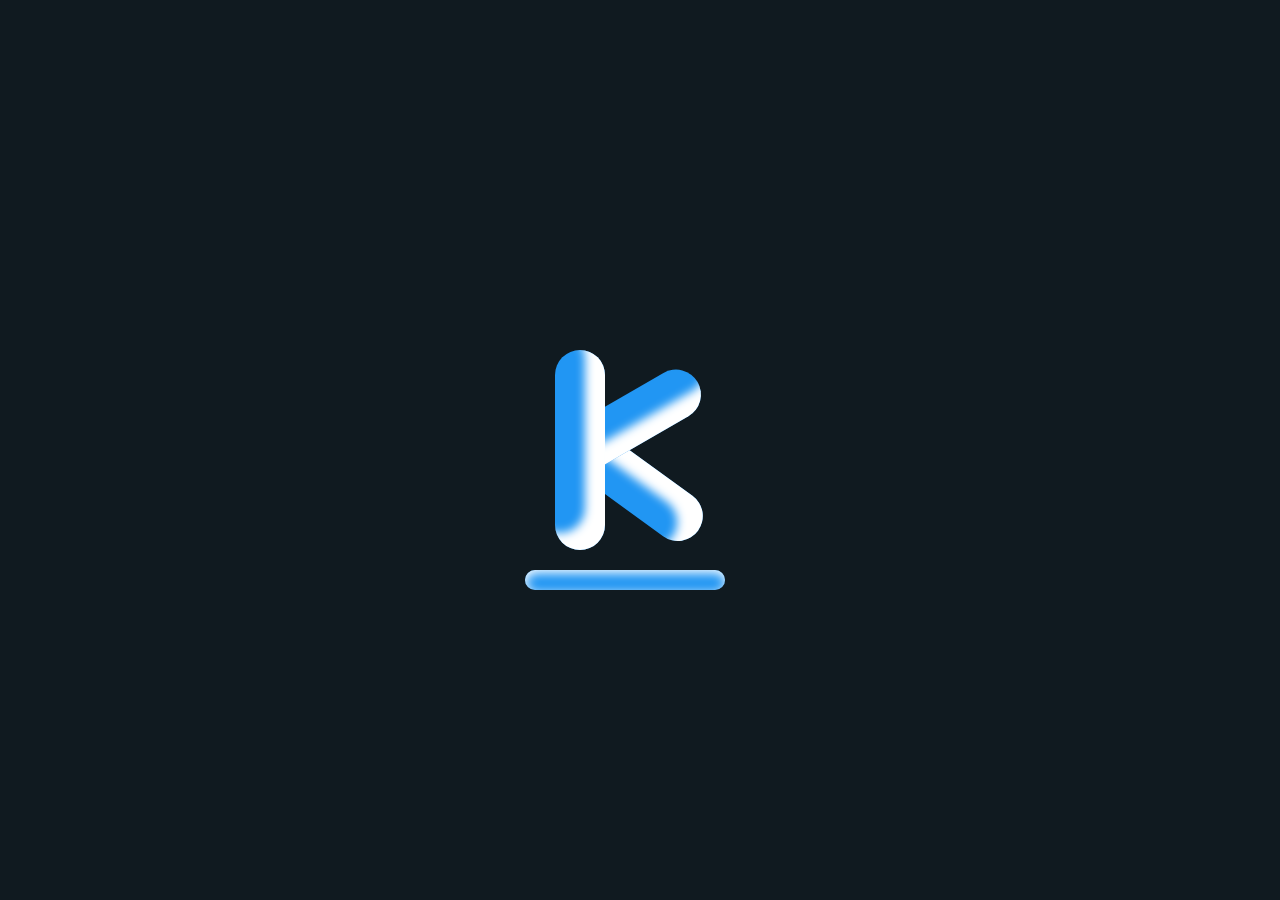
<file: index.html>
<!DOCTYPE html>
<html lang="en">

<head>
  <meta charset="UTF-8">
  <meta http-equiv="X-UA-Compatible" content="IE=edge">
  <meta name="viewport" content="width=device-width, initial-scale=1.0">
  <title>Elzero | Template Three</title>
  <!-- style  -->
  <link rel="stylesheet" href="./css/style.css">
  <!-- normalize -->
  <link rel="stylesheet" href="./css/normalize.css">
  <!-- fontAwesome -->
  <link rel="stylesheet" href="./css/all.min.css">
  <!-- google font -->
  <link rel="preconnect" href="https://fonts.googleapis.com">
  <link rel="preconnect" href="https://fonts.gstatic.com" crossorigin>
  <!-- <link href="https://fonts.googleapis.com/css2?family=Cairo:wght@400;700&display=swap" rel="stylesheet"> -->
</head>

<script async>
    window.onload = () => {
    setTimeout(() => {
      document.querySelector(".custom-loader").style.display = "none";
      document.body.classList.remove("loading");
    }, 2000);
  }
</script>


<body class="loading">
  <!-- loading Animation -->
  <div class="custom-loader">
    <iframe title="k-loader" src="./K Loader.html" frameborder="0" width="100%" height="100%"></iframe>
  </div>
  <header>
    <div class="container">
      <div class="logo"><a href="./index.html">Kerolos</a></div>
      <nav>
        <ul>
          <li><a href="#articles">Articles</a></li>
          <li><a href="#gallery">Gallery</a></li>
          <li><a href="#features">Features</a></li>
          <li>
            <a href="#" >Other Links</a>
            <div class="other-links">
              <img src="./imgs/megamenu.png" alt="Image">
              <div class="links">
                <ul>
                  <li>
                    <i class="far fa-comments fa-fw"></i>
                    <a href="#testimonials">Testimonials</a>
                  </li>
                  <li>
                    <i class="far fa-user fa-fw"></i>
                    <a href="#team">Team Members</a>
                  </li>
                  <li>
                    <i class="far fa-building fa-fw"></i>
                    <a href="#services">Services</a>
                  </li>
                  <li>
                    <i class="far fa-check-circle fa-fw"></i>
                    <a href="#skills">Our Skills</a>
                  </li>
                  <li>
                    <i class="far fa-clipboard fa-fw"></i>
                    <a href="#how-it-works">How It Works</a>
                  </li>
                </ul>
                <ul>
                  <li>
                    <i class="far fa-calendar fa-fw"></i>
                    <a href="#events">Events</a>
                  </li>
                  <li>
                    <i class="fas fa-server fa-fw"></i>
                    <a href="#pricing">Pricing Plans</a>
                  </li>
                  <li>
                    <i class="far fa-play-circle fa-fw"></i>
                    <a href="#videos">Top Videos</a>
                  </li>
                  <li>
                    <i class="far fa-chart-bar fa-fw"></i>
                    <a href="#stats">Stats</a>
                  </li>
                  <li>
                    <i class="far fa-percent fa-fw"></i>
                    <a href="#discount">Request A Discount</a>
                  </li>
                </ul>
              </div>
            </div>
          </li>
        </ul>
      </nav>

    </div>
  </header>

  <!-- landing section -->
  <section id="landing">
    <div class="container">
      <div class="text">
        <h1 class="title">Welcome, to Elzero world</h1>
        <p class="des">
          Here Iam gonna share everything about my life.
          Books Iam reading, Games Iam Playing, Stories and Events
        </p>
      </div>
      <div class="img">
        <img src="./imgs/landing-image.png" alt="Image" width="100%" height="100%">
      </div>
    </div>
    <i class="fas fa-angle-double-down fa-2x"></i>
  </section>

  <!-- Articles section -->
  <section id="articles">
    <h1 class="main-title">
      articles
    </h1>
    <div class="container">
      <div class="box">
        <img src="./imgs/cat-01.jpg" alt="Image">
        <h2>Test Title</h2>
        <p class="des">
          Lorem ipsum dolor sit amet consectetur, adipisicing elit. Reprehenderit
        </p>
        <div class="more">
          <a href="#">Read More</a>
          <i class="fas fa-long-arrow-alt-right"></i>
        </div>
      </div>
      <div class="box">
        <img src="./imgs/cat-02.jpg" alt="Image">
        <h2>Test Title</h2>
        <p class="des">
          Lorem ipsum dolor sit amet consectetur, adipisicing elit. Reprehenderit
        </p>
        <div class="more">
          <a href="#">Read More</a>
          <i class="fas fa-long-arrow-alt-right"></i>
        </div>
      </div>
      <div class="box">
        <img src="./imgs/cat-03.jpg" alt="Image">
        <h2>Test Title</h2>
        <p class="des">
          Lorem ipsum dolor sit amet consectetur, adipisicing elit. Reprehenderit
        </p>
        <div class="more">
          <a href="#">Read More</a>
          <i class="fas fa-long-arrow-alt-right"></i>
        </div>
      </div>
      <div class="box">
        <img src="./imgs/cat-04.jpg" alt="Image">
        <h2>Test Title</h2>
        <p class="des">
          Lorem ipsum dolor sit amet consectetur, adipisicing elit. Reprehenderit
        </p>
        <div class="more">
          <a href="#">Read More</a>
          <i class="fas fa-long-arrow-alt-right"></i>
        </div>
      </div>
      <div class="box">
        <img src="./imgs/cat-05.jpg" alt="Image">
        <h2>Test Title</h2>
        <p class="des">
          Lorem ipsum dolor sit amet consectetur, adipisicing elit. Reprehenderit
        </p>
        <div class="more">
          <a href="#">Read More</a>
          <i class="fas fa-long-arrow-alt-right"></i>
        </div>
      </div>
      <div class="box">
        <img src="./imgs/cat-06.jpg" alt="Image">
        <h2>Test Title</h2>
        <p class="des">
          Lorem ipsum dolor sit amet consectetur, adipisicing elit. Reprehenderit
        </p>
        <div class="more">
          <a href="#">Read More</a>
          <i class="fas fa-long-arrow-alt-right"></i>
        </div>
      </div>
      <div class="box">
        <img src="./imgs/cat-07.jpg" alt="Image">
        <h2>Test Title</h2>
        <p class="des">
          Lorem ipsum dolor sit amet consectetur, adipisicing elit. Reprehenderit
        </p>
        <div class="more">
          <a href="#">Read More</a>
          <i class="fas fa-long-arrow-alt-right"></i>
        </div>
      </div>
      <div class="box">
        <img src="./imgs/cat-08.jpg" alt="Image">
        <h2>Test Title</h2>
        <p class="des">
          Lorem ipsum dolor sit amet consectetur, adipisicing elit. Reprehenderit
        </p>
        <div class="more">
          <a href="#">Read More</a>
          <i class="fas fa-long-arrow-alt-right"></i>
        </div>
      </div>
    </div>
  </section>

  <!-- Gallery section -->
  <section id="gallery">
    <h1 class="main-title">Gallery</h1>
    <div class="container">
      <div class="img-box">
        <div class="image">
          <img src="./imgs/gallery-01.png" alt="Image">
        </div>
      </div>
      <div class="img-box">
        <div class="image">
          <img src="./imgs/gallery-02.png" alt="Image">
        </div>
      </div>
      <div class="img-box">
        <div class="image">
          <img src="./imgs/gallery-03.jpg" alt="Image">
        </div>
      </div>
      <div class="img-box">
        <div class="image">
          <img src="./imgs/gallery-04.png" alt="Image">
        </div>
      </div>
      <div class="img-box">
        <div class="image">
          <img src="./imgs/gallery-05.jpg" alt="Image">
        </div>
      </div>
      <div class="img-box">
        <div class="image">
          <img src="./imgs/gallery-06.png" alt="Image">
        </div>
      </div>
    </div>
  </section>

  <!-- Features section -->
  <section id="features">
    <h1 class="main-title">Features</h1>
    <div class="container">
      <div class="feat">
        <div class="image">
          <img src="./imgs/features-01.jpg" alt="Image">
        </div>
        <h1>Quality</h1>
        <p class="des">
          Lorem ipsum dolor sit amet consectetur adipisicing elit. Odit harum hic veniam eligendi minima
        </p>
        <div class="btn">More</div>
      </div>
      <div class="feat">
        <div class="image">
          <img src="./imgs/features-02.jpg" alt="Image">
        </div>
        <h1>Time</h1>
        <p class="des">
          Lorem ipsum dolor sit amet consectetur adipisicing elit. Odit harum hic veniam eligendi minima
        </p>
        <div class="btn">More</div>
      </div>
      <div class="feat">
        <div class="image">
          <img src="./imgs/features-03.jpg" alt="Image">
        </div>
        <h1>Passion</h1>
        <p class="des">
          Lorem ipsum dolor sit amet consectetur adipisicing elit. Odit harum hic veniam eligendi minima
        </p>
        <div class="btn">More</div>
      </div>
    </div>
  </section>

  <!-- testimonials section -->
  <section id="testimonials">
    <h1 class="main-title">testimonials</h1>
    <div class="container">
      <div class="card">
        <div class="image">
          <img src="./imgs/avatar-01.png" alt="Image">
        </div>
        <h1>Mohamed Farge</h1>
        <p class="job">Full Stack Developer</p>
        <div class="rate">
          <i class="filled fas fa-star"></i>
          <i class="filled fas fa-star"></i>
          <i class="filled fas fa-star"></i>
          <i class="filled fas fa-star"></i>
          <i class=" far fa-star"></i>
        </div>
        <p class="des">
          Lorem ipsum dolor sit amet consectetur adipisicing elit. Maiores et reiciendis voluptatum, amet est natus
          quaerat
          ducimus
        </p>
      </div>
      <div class="card">
        <div class="image">
          <img src="./imgs/avatar-02.png" alt="Image">
        </div>
        <h1>Mohamed Farge</h1>
        <p class="job">Full Stack Developer</p>
        <div class="rate">
          <i class="filled fas fa-star"></i>
          <i class="filled fas fa-star"></i>
          <i class="filled fas fa-star"></i>
          <i class="filled fas fa-star"></i>
          <i class=" far fa-star"></i>
        </div>
        <p class="des">
          Lorem ipsum dolor sit amet consectetur adipisicing elit. Maiores et reiciendis voluptatum, amet est natus
          quaerat
          ducimus
        </p>
      </div>
      <div class="card">
        <div class="image">
          <img src="./imgs/avatar-03.png" alt="Image">
        </div>
        <h1>Mohamed Farge</h1>
        <p class="job">Full Stack Developer</p>
        <div class="rate">
          <i class="filled fas fa-star"></i>
          <i class="filled fas fa-star"></i>
          <i class="filled fas fa-star"></i>
          <i class="filled fas fa-star"></i>
          <i class=" far fa-star"></i>
        </div>
        <p class="des">
          Lorem ipsum dolor sit amet consectetur adipisicing elit. Maiores et reiciendis voluptatum, amet est natus
          quaerat
          ducimus
        </p>
      </div>
      <div class="card">
        <div class="image">
          <img src="./imgs/avatar-04.png" alt="Image">
        </div>
        <h1>Mohamed Farge</h1>
        <p class="job">Full Stack Developer</p>
        <div class="rate">
          <i class="filled fas fa-star"></i>
          <i class="filled fas fa-star"></i>
          <i class="filled fas fa-star"></i>
          <i class="filled fas fa-star"></i>
          <i class=" far fa-star"></i>
        </div>
        <p class="des">
          Lorem ipsum dolor sit amet consectetur adipisicing elit. Maiores et reiciendis voluptatum, amet est natus
          quaerat
          ducimus
        </p>
      </div>
      <div class="card">
        <div class="image">
          <img src="./imgs/avatar-05.png" alt="Image">
        </div>
        <h1>Mohamed Farge</h1>
        <p class="job">Full Stack Developer</p>
        <div class="rate">
          <i class="filled fas fa-star"></i>
          <i class="filled fas fa-star"></i>
          <i class="filled fas fa-star"></i>
          <i class="filled fas fa-star"></i>
          <i class=" far fa-star"></i>
        </div>
        <p class="des">
          Lorem ipsum dolor sit amet consectetur adipisicing elit. Maiores et reiciendis voluptatum, amet est natus
          quaerat
          ducimus
        </p>
      </div>
      <div class="card">
        <div class="image">
          <img src="./imgs/avatar-06.png" alt="Image">
        </div>
        <h1>Mohamed Farge</h1>
        <p class="job">Full Stack Developer</p>
        <div class="rate">
          <i class="filled fas fa-star"></i>
          <i class="filled fas fa-star"></i>
          <i class="filled fas fa-star"></i>
          <i class="filled fas fa-star"></i>
          <i class=" far fa-star"></i>
        </div>
        <p class="des">
          Lorem ipsum dolor sit amet consectetur adipisicing elit. Maiores et reiciendis voluptatum, amet est natus
          quaerat
          ducimus
        </p>
      </div>
    </div>
  </section>

  <!-- Team Members section -->
  <section id="team">
    <h1 class="main-title"> Team Members</h1>
    <div class="container">
      <div class="box">
        <div class="data">
          <img src="./imgs/team-01.jpg" alt="Image">
          <div class="social">
            <a href="#" class="fab fa-facebook-f" aria-label="face"></a>
            <a href="#" class="fab fa-twitter" aria-label="twitter"></a>
            <a href="#" class="fab fa-linkedin-in" aria-label="linkedin"></a>
            <a href="#" class="fab fa-youtube" aria-label="youtube"></a>
          </div>
        </div>
        <div class="text">
          <h1>Name</h1>
          <p>Simple Short Description</p>
        </div>
      </div>

      <div class="box">
        <div class="data">
          <img src="./imgs/team-02.jpg" alt="Image">
          <div class="social">
            <a href="#" class="fab fa-facebook-f" aria-label="face"></a>
            <a href="#" class="fab fa-twitter" aria-label="twitter"></a>
            <a href="#" class="fab fa-linkedin-in" aria-label="linkedin"></a>
            <a href="#" class="fab fa-youtube" aria-label="youtube"></a>
          </div>
        </div>
        <div class="text">
          <h1>Name</h1>
          <p>Simple Short Description</p>
        </div>
      </div>

      <div class="box">
        <div class="data">
          <img src="./imgs/team-03.jpg" alt="Image">
          <div class="social">
            <a href="#" class="fab fa-facebook-f " aria-label="facebook"></a>
            <a href="#" class="fab fa-twitter" aria-label="twitter"></a>
            <a href="#" class="fab fa-linkedin-in" aria-label="linkedin"></a>
            <a href="#" class="fab fa-youtube" aria-label="youtube"></a>
          </div>
        </div>
        <div class="text">
          <h1>Name</h1>
          <p>Simple Short Description</p>
        </div>
      </div>

      <div class="box">
        <div class="data">
          <img src="./imgs/team-04.jpg" alt="Image">
          <div class="social">
            <a href="#" class="fab fa-facebook-f" aria-label="facebook"></a>
            <a href="#" class="fab fa-twitter" aria-label="twitter"></a>
            <a href="#" class="fab fa-linkedin-in" aria-label="linkedin"></a>
            <a href="#" class="fab fa-youtube" aria-label="youtube"></a>
          </div>
        </div>
        <div class="text">
          <h1>Name</h1>
          <p>Simple Short Description</p>
        </div>
      </div>

      <div class="box">
        <div class="data">
          <img src="./imgs/team-05.png" alt="Image">
          <div class="social">
            <a href="#" class="fab fa-facebook-f" aria-label="facebook"></a>
            <a href="#" class="fab fa-twitter" aria-label="twitter"></a>
            <a href="#" class="fab fa-linkedin-in" aria-label="linkedin"></a>
            <a href="#" class="fab fa-youtube" aria-label="youtube"></a>
          </div>
        </div>
        <div class="text">
          <h1>Name</h1>
          <p>Simple Short Description</p>
        </div>
      </div>

      <div class="box">
        <div class="data">
          <img src="./imgs/team-06.png" alt="Image">
          <div class="social">
            <a href="#" class="fab fa-facebook-f" aria-label="facebook"></a>
            <a href="#" class="fab fa-twitter" aria-label="twitter"></a>
            <a href="#" class="fab fa-linkedin-in" aria-label="linkedin"></a>
            <a href="#" class="fab fa-youtube" aria-label="youtube"></a>
          </div>
        </div>
        <div class="text">
          <h1>Name</h1>
          <p>Simple Short Description</p>
        </div>
      </div>

      <div class="box">
        <div class="data">
          <img src="./imgs/team-07.jpg" alt="Image">
          <div class="social">
            <a href="#" class="fab fa-facebook-f" aria-label="facebook"></a>
            <a href="#" class="fab fa-twitter" aria-label="twitter"></a>
            <a href="#" class="fab fa-linkedin-in" aria-label="linkedin"></a>
            <a href="#" class="fab fa-youtube" aria-label="youtube"></a>
          </div>
        </div>
        <div class="text">
          <h1>Name</h1>
          <p>Simple Short Description</p>
        </div>
      </div>

      <div class="box">
        <div class="data">
          <img src="./imgs/team-08.jpg" alt="Image">
          <div class="social">
            <a href="#" class="fab fa-facebook-f" aria-label="facebook"></a>
            <a href="#" class="fab fa-twitter" aria-label="twitter"></a>
            <a href="#" class="fab fa-linkedin-in" aria-label="linkedin"></a>
            <a href="#" class="fab fa-youtube" aria-label="youtube"></a>
          </div>
        </div>
        <div class="text">
          <h1>Name</h1>
          <p>Simple Short Description</p>
        </div>
      </div>

    </div>
  </section>

  <!-- Services section -->
  <section id="services">
    <h1 class="main-title"> Services</h1>
    <div class="container">
      <div class="box">
        <div class="serv">
          <i class="fas fa-user-shield fa-4x"></i>
          <h1>Security</h1>
        </div>
        <div class="details">
          <a href="#">Details</a>
        </div>
      </div>

      <div class="box">
        <div class="serv">
          <i class="fas fa-tools fa-4x"></i>
          <h1>Security</h1>
        </div>
        <div class="details">
          <a href="#">Details</a>
        </div>
      </div>

      <div class="box">
        <div class="serv">
          <i class="fas fa-map-marked-alt fa-4x"></i>
          <h1>Security</h1>
        </div>
        <div class="details">
          <a href="#">Details</a>
        </div>
      </div>

      <div class="box">
        <div class="serv">
          <i class="fas fa-laptop-code fa-4x"></i>
          <h1>Security</h1>
        </div>
        <div class="details">
          <a href="#">Details</a>
        </div>
      </div>

      <div class="box">
        <div class="serv">
          <i class="fas fa-palette fa-4x"></i>
          <h1>Security</h1>
        </div>
        <div class="details">
          <a href="#">Details</a>
        </div>
      </div>

      <div class="box">
        <div class="serv">
          <i class="fas fa-bullhorn fa-4x"></i>
          <h1>Security</h1>
        </div>
        <div class="details">
          <a href="#">Details</a>
        </div>
      </div>


    </div>
  </section>

  <!-- skills section -->
  <section id="skills">
    <h1 class="main-title"> our Skills</h1>
    <div class="container">
      <img src="./imgs/skills.png" alt="Image">
      <ul class="skills">
        <li>
          <p>HTML</p>
          <div></div>
        </li>
        <li>
          <p>CSS</p>
          <div></div>
        </li>
        <li>
          <p>JavaScript</p>
          <div></div>
        </li>
        <li>
          <p>Python</p>
          <div></div>
        </li>
      </ul>
    </div>
  </section>

  <!-- How it Works  -->
  <section id="how-it-works">
    <h1 class="main-title"> How it Works ?</h1>
    <div class="container">
      <img src="./imgs/work-steps.png" alt="Image">
      <div class="box">
        <div class="work">
          <img src="./imgs/work-steps-1.png" alt="Image">
          <h1>Business Analysis</h1>
          <p class="des">
            Lorem, ipsum dolor sit amet consectetur adipisicing elit.
            Enim nesciunt obcaecati quisquam quis laborum
            recusandae debitis vel
          </p>
        </div>
        <div class="work">
          <img src="./imgs/work-steps-2.png" alt="Image">
          <h1>Architecture</h1>
          <p class="des">
            Lorem, ipsum dolor sit amet consectetur adipisicing elit.
            Enim nesciunt obcaecati quisquam quis laborum
            recusandae debitis vel
          </p>
        </div>
        <div class="work">
          <img src="./imgs/work-steps-3.png" alt="Image">
          <h1>Developement</h1>
          <p class="des">
            Lorem, ipsum dolor sit amet consectetur adipisicing elit.
            Enim nesciunt obcaecati quisquam quis laborum
            recusandae debitis vel
          </p>
        </div>
      </div>
    </div>
  </section>

  <!-- Events  -->
  <section id="events">
    <h1 class="main-title"> latest Events</h1>
    <div class="container">
      <img src="./imgs/events.png" alt="Image">
      <div class="box">
        <ul class="counter">
          <li id="days">
            <div class="count">1</div>
            <p>Days</p>
          </li>
          <li id="hours">
            <div class="count">1</div>
            <p>Hours</p>
          </li>
          <li id="mins">
            <div class="count">60</div>
            <p>Minutes</p>
          </li>
          <li id="secs">
            <div class="count">60</div>
            <p>Seconds</p>
          </li>
        </ul>
        <h1>Tech Masters Event 2021</h1>
        <p>
          Lorem ipsum dolor sit amet consectetur adipisicing elit. Et vero tenetur doloremque iusto ut adipisci quam
          ratione
          aliquam excepturi nulla in harum, veritatis porro
        </p>
      </div>
      <div class="subscribe">
        <form action="" id="form" autocomplete="on">
          <input type="email" name="Mail" placeholder="Enter Your Email" autocomplete="email">
          <input type="submit" value="Subscribe">
        </form>
      </div>
    </div>
  </section>

  <!-- pricing plans  -->
  <section id="pricing">
    <h1 class="main-title"> pricing plans</h1>
    <div class="container">
      <img src="./imgs/dots.png" alt="Image">
      <div class="plan">
        <h2>Basic</h2>
        <img src="./imgs/hosting-basic.png" alt="Image">
        <h1 class="price">%15</h1>
        <p>Per Month</p>
        <div class="div">
          most popular
        </div>
        <ul>
          <li>
            <i class="fa-solid fa-check"></i>
            <span>10GB HDD Space</span>
          </li>
          <li>
            <i class="fa-solid fa-check"></i>
            <span>5 Email Addresses</span>
          </li>
          <li>
            <i class="fa-solid fa-check"></i>
            <span>2 Subdomains</span>
          </li>
          <li>
            <i class="fa-solid fa-check"></i>
            <span>4 Databases</span>
          </li>
          <li>
            <i class="fa-solid fa-check"></i>
            <span>Basic Support</span>
          </li>
        </ul>
        <div class="btn">Choose Plan</div>
      </div>

      <div class="plan active">
        <h2>Advanced</h2>
        <img src="./imgs/hosting-advanced.png" alt="Image">
        <h1 class="price">%25</h1>
        <p>Per Month</p>
        <div class="div">
          most popular
        </div>
        <ul>
          <li>
            <i class="fa-solid fa-check"></i>
            <span>20GB HDD Space</span>
          </li>
          <li>
            <i class="fa-solid fa-check"></i>
            <span>10 Email Addresses</span>
          </li>
          <li>
            <i class="fa-solid fa-check"></i>
            <span>5 Subdomains</span>
          </li>
          <li>
            <i class="fa-solid fa-check"></i>
            <span>8 Databases</span>
          </li>
          <li>
            <i class="fa-solid fa-check"></i>
            <span>Advanced Support</span>
          </li>
        </ul>
        <div class="btn">Choose Plan</div>
      </div>

      <div class="plan">
        <h2>Professional</h2>
        <img src="./imgs/hosting-professional.png" alt="Image">
        <h1 class="price">%45</h1>
        <p>Per Month</p>
        <div class="div">
          most popular
        </div>
        <ul>
          <li>
            <i class="fa-solid fa-check"></i>
            <span>50GB HDD Space</span>
          </li>
          <li>
            <i class="fa-solid fa-check"></i>
            <span>20 Email Addresses</span>
          </li>
          <li>
            <i class="fa-solid fa-check"></i>
            <span>10 Subdomains</span>
          </li>
          <li>
            <i class="fa-solid fa-check"></i>
            <span>20 Databases</span>
          </li>
          <li>
            <i class="fa-solid fa-check"></i>
            <span>Professional Support</span>
          </li>
        </ul>
        <div class="btn">Choose Plan</div>
      </div>


      <img src="./imgs/dots.png" alt="Image">
    </div>
  </section>

  <!-- videos  -->
  <section id="videos">
    <h1 class="main-title"> top videos</h1>
    <div class="container">
      <div class="time-line">
        <div class="title">
          <h3>Time Line</h3>
          <i class="fas fa-random"></i>
        </div>
        <ul id="timeLine">
          <li>
            <p>Discover The Design</p>
            <span>00:00</span>
          </li>
          <li>
            <p>Prepare The Project And Design</p>
            <span>04:45</span>
          </li>
          <li>
            <p>Header Section</p>
            <span>11:45</span>
          </li>
          <li>
            <p>Landing Section</p>
            <span>28:45</span>
          </li>
          <li>
            <p>Mega Menu</p>
            <span>42:37</span>
          </li>
          <li>
            <p>Create The Main Title</p>
            <span>1:01:15</span>
          </li>
          <li>
            <p>Article Section/p>
              <span>1:10:26</span>
          </li>
          <li>
            <p>Gallery Section</p>
            <span>1:24:15</span>
          </li>
          <li>
            <p>Features Section</p>
            <span>1:35:10</span>
          </li>
          <li>
            <p>Testimonials Section</p>
            <span>1:57:45</span>
          </li>
          <li>
            <p>Team Members Section</p>
            <span>2:06:55</span>
          </li>
          <li>
            <p>Services Section</p>
            <span>2:25:40</span>
          </li>
          <li>
            <p>Our Skills Section</p>
            <span>2:39:40</span>
          </li>
          <li>
            <p>Work Steps Section</p>
            <span>2:48:05</span>
          </li>
          <li>
            <p>Events Section</p>
            <span>3:01:18</span>
          </li>
          <li>
            <p>Pricing Section</p>
            <span>3:22:05</span>
          </li>
          <li>
            <p>Video Section</p>
            <span>3:41:35</span>
          </li>
          <li>
            <p>Statistics Section</p>
            <span>3:50:36</span>
          </li>
          <li>
            <p>Discount Section</p>
            <span>3:58:36</span>
          </li>
          <li>
            <p>Footer Section</p>
            <span>4:12:47</span>
          </li>
          <li>
            <p>Separators And Shapes</p>
            <span>4:29:32</span>
          </li>
          <li>
            <p>RTL And The End</p>
            <span>4:36:50</span>
          </li>
        </ul>
      </div>
      <div class="box">
        <div class="video">
          <!-- <iframe width="100%" height="350px" src="https://www.youtube.com/embed/vkc99WHcDTk"
            title="[Arabic] HTML And CSS Design 3 In 2022 in One Video" frameborder="0"
            allow="accelerometer; autoplay; clipboard-write; encrypted-media; gyroscope; picture-in-picture"
            allowfullscreen></iframe> -->
          <img src="./imgs/videos-01.jpg" alt="">

        </div>
        <div class="text">
          [Arabic] HTML And CSS Design 3 In 2022 in One Video
        </div>
      </div>
    </div>
  </section>

  <!-- states  -->
  <section id="stats">
    <h1> our awesome stats</h1>
    <div class="container">
      <div class="box">
        <i class="far fa-user fa-2x fa-fw"></i>
        <h2 class="num" id="150">0</h2>
        <p>clients </p>
      </div>
      <div class="box">
        <i class="fas fa-code fa-2x fa-fw"></i>
        <h2 class="num" id="135">0</h2>
        <p>clients </p>
      </div>
      <div class="box">
        <i class="fas fa-globe-asia fa-2x fa-fw"></i>
        <h2 class="num" id="50">0</h2>
        <p>clients </p>
      </div>
      <div class="box">
        <i class="far fa-money-bill-alt fa-2x fa-fw"></i>
        <h2 class="num" id="500">0</h2>
        <p>clients </p>
      </div>
    </div>
  </section>

  <!-- Discount  -->
  <section id="discount">
    <div class="container">
      <div class="box">
        <h1>We Have A Discount</h1>
        <p>
          Lorem ipsum dolor sit amet consectetur, adipisicing elit. Excepturi asperiores consectetur, recusandae ratione
          provident
          necessitatibus, cumque delectus commodi fuga praesentium beatae. Totam vel similique laborum dicta aperiam
          odit
          doloribus corporis.
        </p>
        <img src="./imgs/discount.png" alt="Image">
      </div>

      <div class="req">
        <h1>Request A Discount</h1>
        <form action="" id="req-form" autocomplete="on">
          <input type="text" name="Name" id="name" placeholder="Your Name" autocomplete="name">
          <input type="email" name="Mail" id="email" placeholder="Your Email" autocomplete="email">
          <input type="text" name="Phone" id="phone" placeholder="Your Phone" autocomplete="te">
          <textarea name="Request" id="request" cols="30" rows="10" placeholder="Tell Us About Your Needs"></textarea>
          <input type="submit" value="Send" id="submit">
        </form>
      </div>
    </div>
  </section>

  <!-- Footer  -->
  <section id="footer">
    <div class="container">
      <div class="box">
        <h1>Elzero</h1>
        <ul class="social">
          <li>
            <a href="#" class="face" aria-label="facebook">
              <i class="fab fa-facebook-f"></i>
            </a>
          </li>
          <li>
            <a href="#" class="twitter" aria-label="twitter">
              <i class="fab fa-twitter "></i>
            </a>
          </li>
          <li>
            <a href="#" class="youtube" aria-label="youtube">
              <i class="fab fa-youtube"></i>
            </a>
          </li>
        </ul>
        <p class="des">
          Lorem ipsum, dolor sit amet consectetur adipisicing elit.
          Temporibus nulla rem, dignissimos iste aspernatur
        </p>
      </div>

      <ul class="i-links">
        <li>
          <a href="#">
            <i class="fa-solid fa-angles-right"></i>
            important link 1
          </a>
        </li>
        <li>
          <a href="#">
            <i class="fa-solid fa-angles-right"></i>
            important link 2
          </a>
        </li>
        <li>
          <a href="#">
            <i class="fa-solid fa-angles-right"></i>
            important link 13
          </a>
        </li>
        <li>
          <a href="#">
            <i class="fa-solid fa-angles-right"></i>
            important link 4
          </a>
        </li>
        <li>
          <a href="#">
            <i class="fa-solid fa-angles-right"></i>
            important link 5
          </a>
        </li>
      </ul>

      <div class="contact">
        <div>
          <i class="fas fa-map-marker-alt fa-fw"></i>
          <p>Egypt, Giza, Inside The Sphinx, Room Number 220</p>
        </div>
        <div>
          <i class="far fa-clock fa-fw"></i>
          <p>Business Hours: From 10:00 To 18:00</p>
        </div>
        <div>
          <i class="fas fa-phone-volume fa-fw"></i>
          <p>+20123456789</p>
          <p>+20198765432</p>
        </div>
      </div>
      <div class="images">
        <img src="./imgs/gallery-01.png" alt="Image">
        <img src="./imgs/gallery-02.png" alt="Image">
        <img src="./imgs/gallery-03.jpg" alt="Image">
        <img src="./imgs/gallery-04.png" alt="Image">
        <img src="./imgs/gallery-05.jpg" alt="Image">
        <img src="./imgs/gallery-06.png" alt="Image">
      </div>
    </div>

    <p>Made With &hearts; By <span class="myName">Kerolos</span></p>
  </section>

  <span id="scroll-up">
    <i class="fa-solid fa-arrow-up"></i>
  </span>

  <!-- javaScript -->
  <script src="./js/app.js" async></script>
</body>

</html>
</file>
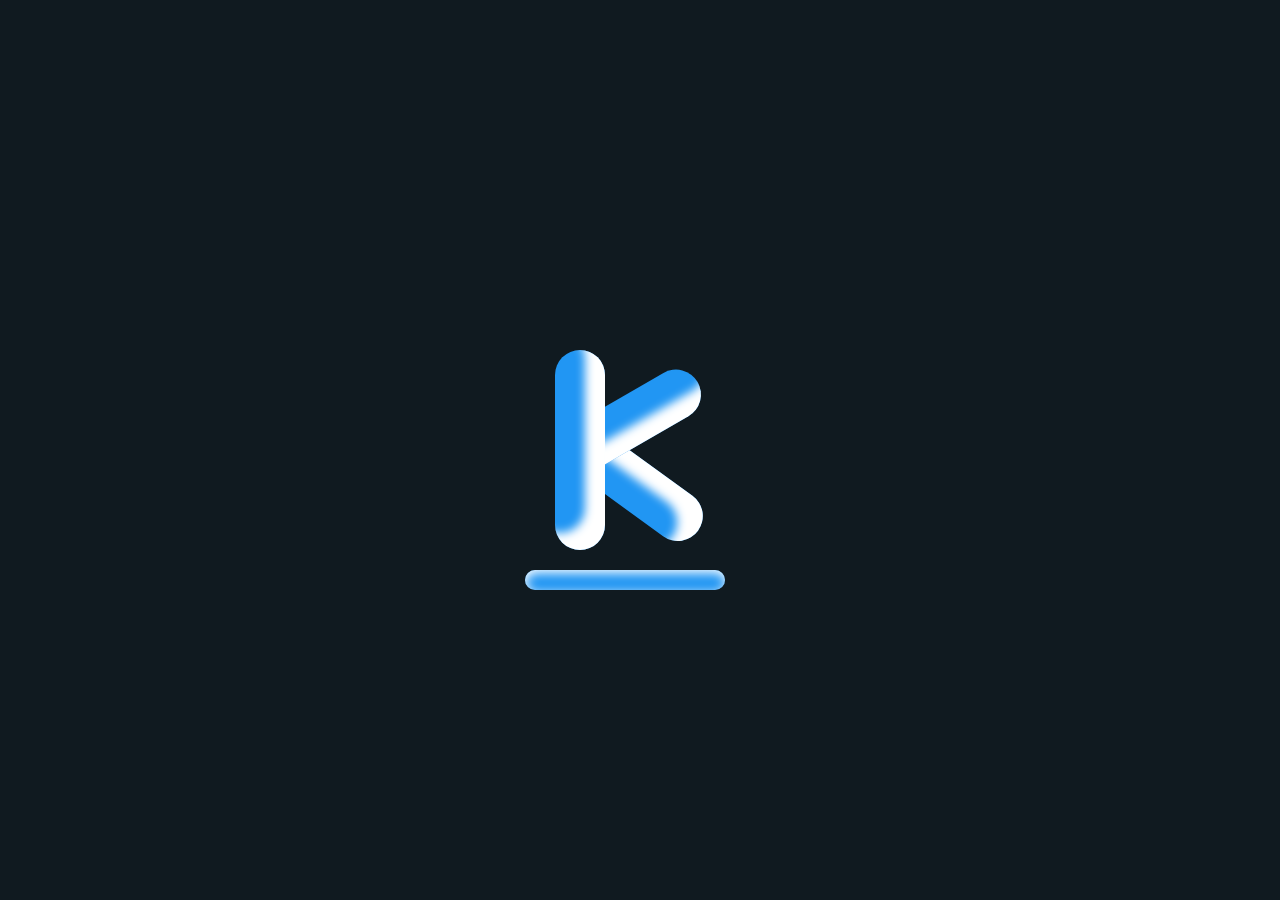
<file: K Loader.html>
<!DOCTYPE html>
<html lang="en">

<head>
    <meta charset="UTF-8">
    <meta http-equiv="X-UA-Compatible" content="IE=edge">
    <meta name="viewport" content="width=device-width, initial-scale=1.0">
    <title>K | loader</title>
    <style>
        * {
            margin: 0;
            padding: 0;
            box-sizing: border-box;
        }

        .k_loader {
            width: 100vw;
            height: 100vh;
            background-color: #101a20;
            display: flex;
            align-items: center;
            justify-content: center;
            overflow: hidden;
        }

        .k_loader div {
            width: 50px;
            height: 200px;
            background-color: #2196f3;
            border-radius: 50px;
            position: relative;
            animation: up-and-down .5s ease infinite alternate;
            box-shadow: inset -20px -17px 10px 0px #fff;
            /* zoom: .6; */
        }



        .k_loader div:first-child {
            z-index: 5;
        }

        .k_loader div:nth-child(2) {
            transform: rotate(60deg) translate(-90px, 20px);
            transform-origin: bottom;
            height: 150px;
            z-index: 2;
        }

        .k_loader div:nth-child(3) {
            transform: rotate(-54deg) translate(10px, 15px);
            transform-origin: bottom;
            height: 160px;
        }

        .k_loader div:nth-child(4) {
            transform: rotate(90deg);
            width: 20px;
            position: relative;
            left: -90px;
            top: 130px;
            animation: none;
            box-shadow: inset 3px -1px 11px 0px #fff;
        }
        .k_loader div:nth-child(4)::before {
            content: '';
            position: absolute;
            right: 0;
            bottom: 0;
            border-radius: inherit;
            background-color: #fff;
            width: 100%;
            height: 0%;
            animation: line-loader 3s linear ;
        }

        @keyframes up-and-down {
            0% {
                margin-bottom: -50px;
                border-radius: 10px;
            }

            50% {
                border-radius: 50px;
            }

            100% {
                border-radius: 50px;
                margin-bottom: 50px;
            }
        }
        @keyframes line-loader {
            0% {
                height: 0%;
            }

            

            100% {
                height: 100%;
            }
        }
    </style>
</head>

<body>
    <div class="k_loader">
        <div></div>
        <div></div>
        <div></div>
        <div></div>
    </div>
</body>

</html>
</file>
<file: css/style.css>
/***************- start var ************/
:root {
    --main-color: #2196f3;
    --sections-bg-color: #ececec;
    --parg-gray-color: #666666;
    --quality-color: #f44036;
    --time-color: #009688;
    --passion-color: #03a9f4;
    --l-gray: #f3f3f3;
    --footer-color: #191919;
    --white: #fff;
}

/*********** End var **********/

/******************** Start Global **********************/
* {
    -moz-box-sizing: border-box;
    -webkit-box-sizing: border-box;
    box-sizing: border-box;
    margin: 0;
    padding: 0;
}

html {
    scroll-behavior: smooth;
}

body {
    font-family: "Cairo", sans-serif;
    overflow-x: hidden;
    
}

.container {
    margin: 0 auto;
    padding: 0 20px;
    display: grid;
    grid-template-columns: repeat(auto-fill, minmax(280px, 1fr));
    gap: 40px;
}

/* Small */
@media (min-width:768px) {
    .container {
        width: 750px;
    }
}

/* Medium */
@media (min-width:992px) {
    .container {
        width: 970px;
    }
}

/* Large */
@media (min-width:1200px) {
    .container {
        width: 1170px;
    }
}

ul {
    list-style-type: none;
    margin: 0;
    padding: 0;
}

section {
    padding-top: 100px;
    padding-bottom: 100px;
    min-height: 100vh;
}

h1 {
    font-weight: 700;
    text-transform: capitalize;
}

.main-title {
    border: 2px solid #000;
    text-transform: uppercase;
    padding: 10px;
    position: relative;
    width: max-content;
    margin: auto;
    margin-bottom: 100px;
    z-index: 1;
}

.main-title::before,
.main-title::after {
    position: absolute;
    content: '';
    top: 50%;
    background-color: var(--main-color);
    width: 10px;
    height: 10px;
    border-radius: 50%;
    transform: translate(0, -50%);
    transition: 0.5s linear;
}

.main-title::before {
    left: -25px;
}

.main-title::after {
    right: -25px;
}

.main-title:hover::before,
.main-title:hover::after {
    width: 100%;
    height: 100%;
    z-index: -1;
    border-radius: 0;

}

.main-title:hover {
    color: var(--white);

}

.main-title:hover::after {
    right: 0px;

}

.main-title:hover::before {
    left: 0px;

}

@media screen and (max-width:400px) {
    .main-title {
        max-width: 100%;
        font-size: 22px;
    }
}

.des {
    color: var(--parg-gray-color);
    line-height: 40px;
    font-size: 20px;
}

.btn {
    padding: 10px 25px;
    text-align: center;
    border-radius: 5px;
    border-style: solid;
    font-weight: 700;
    margin: 20px;
    cursor: pointer;
    width: max-content !important;
    height: max-content !important;
}

/****************** End Global ************************/


/****************** Start header *********************/
header {
    background-color: var(--white);
}

header .container {
    display: flex;
    justify-content: space-between;
    align-items: center;
    flex-wrap: wrap;
    position: relative;
}

header .container .logo {
    color: var(--main-color);
    font-size: 25px;
    font-weight: 600;
    text-align: center;
    padding: 10px;
}

header .container nav>ul {
    display: flex;
    gap: 10px;
    justify-content: center;
    align-items: center;
}

nav>ul>li>a {
    position: relative;
    padding: 0 30px;
    cursor: pointer;
    height: 70px;
    display: flex;
    align-items: center;
    justify-content: center;
    z-index: 1;
    font-weight: 400;
}

nav>ul>li>a::before {
    position: absolute;
    top: 0px;
    left: 0;
    width: 0;
    height: 5px;
    background-color: var(--main-color);
    content: '';
    transition: .3s;
}

nav>ul>li>a::after {
    position: absolute;
    top: 5px;
    left: 0;
    width: 0%;
    height: calc(100% - 5px);
    background-color: #eee4;
    content: '';
    z-index: 0;
    transition: .3s;
}

nav>ul>li>a:hover::before,
nav>ul>li>a:hover::after {
    width: 100%;
}

nav>ul>li>a:hover {
    color: var(--main-color);
}

@media (max-width: 768px) {
    header .container {
        display: block;
    }

    .container>* {
        width: 100%;
    }

    nav>ul>li>a {
        position: relative;
        padding: 5px;
        font-size: 16px;
    }
}


/* other link */
.container .other-links {
    background: var(--white);
    padding: 20px;
    width: 100%;
    height: max-content;
    display: flex;
    border-bottom: 3px solid var(--main-color);
    position: absolute;
    justify-content: space-around;
    left: 0;
    opacity: 0;
    transition: top .5s;
    top: 150%;
}

@media (max-width: 1200px) {
    .container .other-links>img {
        display: none;
    }
}

.container nav ul>li:last-child a:hover+.other-links,
.container nav ul>li:last-child a+.other-links:hover {
    opacity: 1;
    top: calc(100% + 1px);
    z-index: 1;
}

.other-links .links {
    display: flex;
    gap: 20px;
    flex-wrap: wrap;
    z-index: 2;
}

.other-links .links>ul {
    display: flex;
    flex-direction: column;
    width: 200px;
}

.other-links .links>ul li {
    border-bottom: 1px solid #eee;
    display: flex;
    align-items: center;
    padding: 20px 0;
    color: var(--main-color);
    position: relative;
    cursor: pointer;
}

@media (max-width:768px) {
    .other-links .links>ul li {
        width: 100%;
    }
}

.other-links .links>ul li a::before {
    position: absolute;
    left: 0;
    top: 0;
    background-color: #eee4;
    width: 0;
    height: 100%;
    transition: width .3s;
    content: '';
}

.other-links .links>ul li a {
    margin-left: 20px;
    font-weight: 800;
}

.other-links .links>ul li:hover a::before {
    width: 100%;
}


/********************************* End header *******************/



/********************** Start landing ***************************/
#landing {
    min-height: calc(100vh - 100px);
    position: relative;
}

#landing::before {
    content: "";
    position: absolute;
    width: 100%;
    height: 100%;
    left: 0;
    top: -130px;
    transform: skewY(-6deg);
    background-color: var(--sections-bg-color);
    z-index: -1;
}

#landing .container {
    display: flex;
    align-items: center;
}

#landing .container .text {
    width: 430px;
    margin: auto;
}

#landing .container .img {
    width: 500px;
    animation: animeImg 1s infinite linear;
    animation-direction: alternate;
}

#landing i {
    position: absolute;
    color: var(--main-color);
    left: 50%;
    bottom: 20px;
    transform: translate(-50%, 0);
    animation: animeImg .5s infinite;
    animation-direction: alternate;
}

@keyframes animeImg {
    0% {
        transform: translateY(0px);
    }

    100% {
        transform: translateY(-20px);
    }
}

@media (max-width: 992px) {
    #landing .container {
        text-align: center;
    }

    #landing .container .img {
        display: none;
    }
}

/********************* End landing *****************************/


/********************* start Articles *****************************/
#articles .container {
    grid-template-columns: repeat(auto-fill, minmax(250px, 1fr));
}

#articles .container .box {
    display: flex;
    flex-direction: column;
    transition: .3s;
    box-shadow: 5px 5px 20px #0005;
    border-radius: 10px;
    overflow: hidden;
}

#articles .container .box:hover {
    transform: translateY(-20px);
    box-shadow: 10px 10px 20px #0005;
}

#articles .container .box * {
    padding: 10px;
}

.container .box img {
    display: flex;
    flex-direction: column;
    width: 100%;
    max-width: 100%;
    padding: 0 !important;
}

.container .box .des {
    font-size: 16px;
}


.container .box .more {
    display: flex;
    color: var(--main-color);
    justify-content: space-between;
    border-top: 2px solid #eee;
    font-weight: 700;
}


/********************* End Articles *****************************/


/********************* Start Gallery *****************************/
#gallery {
    background-color: var(--sections-bg-color);
}

#gallery .container .img-box {
    background-color: var(--white);
    padding: 20px;
    box-shadow: 5px 10px 10px #0005;
    overflow: hidden;
    display: flex;
    justify-content: center;
    align-items: center;
    position: relative;
}

#gallery .container .img-box .image {
    width: 100%;
    height: 100%;
    position: relative;
    overflow: hidden;
}

#gallery .img-box .image img {
    width: 100%;
    transition: .3s;
}

#gallery .img-box .image::before {
    position: absolute;
    left: 50%;
    top: 50%;
    transform: translate(-50%, -50%);
    z-index: -1;
    background-color: #eee;
    opacity: .2;
    content: '';
    transition: .3s;
    width: 0;
    height: 0;
}

#gallery .container .img-box:hover .image::before {
    width: 100%;
    height: 100%;
    z-index: 1;
}

#gallery .container .img-box:hover .image img {
    transform: rotate(5deg) scale(1.1);
}

/********************* End Gallery *****************************/

/********************* Start Features *****************************/

#features .container .feat {
    display: flex;
    flex-direction: column;
    align-items: center;
    border: 1px solid #0005;
    overflow: hidden;
    text-align: center;
    gap: 20px;
}

#features .container .feat .image {
    width: 100%;
    position: relative;
    top: -50px;
}

#features .container .feat .image::before {
    position: absolute;
    content: '';
    width: 100%;
    height: 100%;
    left: 0;
    top: 0;
    opacity: .5;
}

#features .container .feat:first-child .image::before {
    background-color: var(--quality-color);
}

#features .container .feat:nth-child(2) .image::before {
    background-color: var(--time-color);
}

#features .container .feat:last-child .image::before {
    background-color: var(--passion-color);
}

#features .container .feat .image::after {
    position: absolute;
    content: '';
    width: 100%;
    height: 100px;
    left: 0;
    bottom: 0;
    background-color: #fff;
    transform: skew(0, -15deg);
    transform-origin: right;
}

#features .container .feat .image img {
    width: 100%;
}

/* /////////////////////////////////////////// */
#features .container .feat h1 {
    padding-bottom: 20px;
    border-radius: 15px;
    width: max-content;
    transition: .3s;
    font-size: 40px;
}

#features .container .feat:first-child h1 {
    border-bottom: 5px solid var(--quality-color);
}

#features .container .feat:nth-child(2) h1 {
    border-bottom: 5px solid var(--time-color);
}

#features .container .feat:last-child h1 {
    border-bottom: 5px solid var(--passion-color);
}

/* ///////////////////////////////////////////////// */

#features .container .feat .des {
    position: relative;
    margin: 20px;
}

/* ///////////////////////////////////////////////// */

#features .container .feat .btn {
    position: relative;
    transition: .3s;
    font-size: 20px;
}

#features .container .feat .btn::before {
    content: '';
    position: absolute;
    width: 0;
    height: 100%;
    left: 0;
    top: 50%;
    transform: translate(0, -50%);
    z-index: -1;
    transition: .3s;
}

#features .container .feat:first-child .btn {
    border-color: var(--quality-color);
    color: var(--quality-color);
}

#features .container .feat:first-child .btn::before {
    background-color: var(--quality-color);
}

#features .container .feat:nth-child(2) .btn {
    border-color: var(--time-color);
    color: var(--time-color);
}

#features .container .feat:nth-child(2) .btn::before {
    background-color: var(--time-color);
}

#features .container .feat:last-child .btn {
    border-color: var(--passion-color);
    color: var(--passion-color);
}

#features .container .feat:last-child .btn::before {
    background-color: var(--passion-color);
}

#features .container .feat:hover .btn {
    color: var(--white) !important;
}

#features .container .feat:hover .btn::before {
    width: 100%;
}

#features .container .feat:hover .image::after {
    transform-origin: left;
    transform: skew(0, 15deg);
}

/********************* End Features *****************************/

/********************* Start testimonials *****************************/
#testimonials {
    background-color: var(--sections-bg-color);
}

#testimonials .container .card {
    display: flex;
    flex-direction: column;
    gap: 10px;
    background-color: var(--white);
    padding: 20px;
    position: relative;
    border-radius: 10px;
}

#testimonials .container .card .image {
    width: 100px;
    height: 100px;
    border-radius: 50%;
    overflow: hidden;
    position: absolute;
    right: 0px;
    top: -40px;
    border: 10px solid var(--sections-bg-color);
}

#testimonials .container .card .image img {
    width: 100%;
    height: 100%;
}

#testimonials .container .card h1 {
    margin: 0;
    font-size: 20px;
}

#testimonials .container .card .rate * {
    width: max-content !important;
}

#testimonials .container .card .rate .filled {
    color: #ffc107;
}

#testimonials .container .card .des {
    font-size: 16px;
    line-height: normal;
    margin-top: 5px;
}

/********************* End testimonials *****************************/

/********************* Start Team Members *****************************/
#team .container .box {
    position: relative;
    padding: 20px;
    overflow: hidden;
}

#team .container .box::before,
#team .container .box::after {
    position: absolute;
    height: 100%;
    right: 0;
    top: 0;
    content: '';
    z-index: -1;
    border-radius: 10px;
    transition: .3s linear;
    width: 0;
}

#team .container .box::before {
    background-color: #eee;
    width: calc(100% - 80px);
}

#team .container .box:hover:after {
    background-color: #ddd;
    width: calc(100% - 80px);
    opacity: .5s;
}

#team .container .box .data {
    display: flex;
    align-items: center;
    gap: 20px;
    width: 100%;
    justify-content: center;
    margin-top: 20px;
}

#team .container .box .data img {
    border-radius: 10px;
    transition: .3s;
}

#team .container .box .data .social {
    display: flex;
    flex-direction: column;
    gap: 20px;
    color: #0005;
    height: 100%;
    width: max-content;
    align-items: center;
    margin-right: 20px;
    justify-content: center;
}

#team .container .box .social *:hover {
    color: var(--main-color);
    filter: none;
    z-index: 5;
}

#team .container .box .text {
    margin-left: 70px;
    transition: .3s .2s;
}

#team .container .box h1 {
    color: var(--main-color);
    margin: 10px 0;
    font-size: 25px;
}

#team .container .box p {
    color: #000;
    margin: 0;
}

#team .container .box:hover img,
#team .container .box:hover .text {
    filter: grayscale(1);
}

/********************* End Team Members *****************************/

/********************* Start  Services *****************************/
#services {
    background-color: var(--sections-bg-color);
}

#services .container .box {
    display: flex;
    flex-direction: column;
    background-color: var(--white);
    box-shadow: 5px 5px 10px #0005;
    align-items: center;
    transition: .3s linear;
    counter-increment: count;
}

#services .container .box .serv {
    display: flex;
    flex-direction: column;
    align-items: center;
    justify-content: center;
    text-align: center;
    padding: 10px;
    width: 100%;
    height: 200px;
}

#services .container .box .serv h1 {
    font-size: 25px;
    color: var(--main-color);
    margin: 20px 0;
}

#services .container .box i {
    color: #0005;
}

#services .container .box .details {
    width: 100%;
    display: flex;
    justify-content: flex-end;
    align-items: center;
    color: var(--main-color);
    background-color: #eee;
    padding: 10px;
    position: relative;
    overflow: hidden;
}

#services .container .box .details::before {
    position: absolute;
    content: "0" counter(count);
    background-color: var(--main-color);
    display: flex;
    align-items: center;
    justify-content: flex-start;
    height: 100%;
    width: 90px;
    color: var(--white);
    font-size: 30px;
    font-weight: 700;
    left: 0;
    padding-left: 20px;
}

#services .container .box .details::after {
    position: absolute;
    content: "";
    background-color: #ccc;
    height: 100%;
    width: 50px;
    color: var(--white);
    font-weight: 700;
    left: 80px;
    transform: skewX(-45deg);
}

#services .container .box::before {
    content: '';
    position: absolute;
    width: 0;
    height: 2px;
    top: 0;
    background-color: var(--main-color);
    transition: .3s linear;
}

#services .container .box:hover {
    transform: translateY(-15px);
    box-shadow: 5px 10px 10px #0005;
}

#services .container .box:hover::before {
    width: 100%;
}

/********************* End  Services *****************************/


/********************* Start  Skills *****************************/
#skills .container {
    display: flex;
    gap: 20px;
}

#skills .container .skills {
    display: flex;
    flex-direction: column;
    gap: 20px;
    width: 600px;
}

#skills .container .skills li {
    width: 100%;
    padding: 10px;
}

#skills .container .skills li p {
    font-weight: 700;
    margin: 10px 0;
}

#skills .container .skills li div {
    background-color: #eee;
    height: 30px;
    width: 100%;
    position: relative;
}

#skills .container .skills li div::before {
    background-color: var(--main-color);
    position: absolute;
    left: 0;
    height: 100%;
    content: '';
    transition: .5s linear;
    width: 0;
}

#skills.active .container .skills li:first-child div::before {
    width: 80%;
}

#skills.active .container .skills li:nth-child(2) div::before {
    width: 85%;
}

#skills.active .container .skills li:nth-child(3) div::before {
    width: 70%;
}

#skills.active .container .skills li:last-child div::before {
    width: 80%;
}

#skills .container .skills li div::after {
    background-color: var(--main-color);
    position: absolute;
    right: 0;
    top: -40px;
    height: 20px;
    width: 40px;
    transition: .5s linear;
    background-color: #ffff;
    border: 1px solid #0005;
    color: #03a9f4;
    display: flex;
    align-items: center;
    justify-content: center;
    font-size: 14px;
    font-weight: 700;
}

#skills .container .skills li:first-child div::after {
    content: '80%';
}

#skills .container .skills li:nth-child(2) div::after {
    content: '85%';
}

#skills .container .skills li:nth-child(3) div::after {
    content: '70%';
}

#skills .container .skills li:last-child div::after {
    content: '80%';
}

@media (max-width:992px) {
    #skills .container img {
        display: none;
    }
}

/********************* End  Services *****************************/


/********************* Start  how it works *****************************/
#how-it-works {
    background-color: var(--sections-bg-color);
}

#how-it-works .container {
    display: flex;
    flex-wrap: wrap;
    gap: 40px;
    justify-content: center;
    align-items: center;
}

#how-it-works .container .box {
    display: flex;
    flex-direction: column;
    gap: 20px;
}

#how-it-works .container .work {
    display: grid;
    grid-template-columns: auto 1fr;
    background-color: #f6f6f6;
    padding: 20px;
    border: 2px solid #fff;
    border-radius: 10px;
    width: 600px;
    min-width: 100%;
    gap: 20px;
    align-items: center;
    position: relative;
}

@media (max-width: 768px) {
    #how-it-works .container img {
        width: 80vw;
    }

    #how-it-works .container .work {
        display: flex;
        justify-content: center;
        align-items: center;
        text-align: center;
        flex-direction: column;
        width: 100%;
    }
}

@media (max-width: 1200px) {
    #how-it-works .container .work {
        width: 100%;
    }
}

#how-it-works .container .work::before {
    position: absolute;
    content: '';
    background-color: var(--main-color);
    top: 50%;
    left: 50%;
    opacity: .1;
    transform: translate(-50%, -50%);
    width: 0;
    height: 0;
    transition: .3s;
    border-radius: inherit;
}

#how-it-works .container .work:hover:before {
    width: 100%;
    height: 100%;
}


#how-it-works .container .work img {
    grid-area: 1/1/3/2;
    width: 80px;
}

#how-it-works .container .work h1 {
    grid-area: 1/2/2/3;
    margin: 0;
    font-size: 25px;
}

#how-it-works .container .work .des {
    grid-area: 2/2/3/3;
    line-height: normal;
}

/********************* End  how it works *****************************/

/********************* Start  events *****************************/
#events .container {
    grid-template-columns: auto 1fr;
    grid-template-rows: auto auto;
    position: relative;
    justify-content: center;
    align-items: center;
    align-content: center;
    width: 100%;
    overflow: hidden;
}

@media screen and (max-width:420px) {
    #events .container {
        display: block;
    }

    #events form {
        flex-wrap: wrap;
        margin-top: 10px;
        gap: 20px;
        justify-content: center;
    }
}

#events .container::before,
#events .container::after {
    content: '';
    position: absolute;
    background-image: url('../imgs/dots.png');
    background-repeat: no-repeat;
    width: 200px;
    height: 200px;
    z-index: -1;
}

@media (max-width: 768px) {

    #events .container::before,
    #events .container::after {
        display: none;
    }
}

#events .container::before {
    right: -50px;
    top: -50px;
}

#events .container::after {
    left: -50px;
    bottom: -50px;
}

#events .container>img {
    width: 450px;
}

@media (max-width:1200px) {
    #events .container>img {
        display: none;
    }
}

#events .container .box {
    display: flex;
    flex-direction: column;
    gap: 30px;
    align-items: center;
    text-align: center;
    width: 100%;
}

#events .container .box ul {
    display: flex;    
}

#events .container .box ul li {
    border: 1px solid #0005;
    margin-right: 10px;
    text-align: center;
}

#events .container .box ul>li .count {
    color: var(--main-color);
    font-size: 30px;
    border-bottom: 1px solid #0005;
    padding: 15px;
    font-weight: bold;
}

#events .container .box h1 {
    margin: 0;
}

#events .container .subscribe {
    width: 100%;
    display: flex;
    justify-content: center;
    height: max-content;
    grid-area: 2/1/3/3;
}

#events .container .subscribe form {
    background-color: #eee;
    padding: 20px;
    display: flex;
    border-radius: 50px;
    align-items: center;
}

#events .container .subscribe input {
    border-radius: 50px;
    padding: 15px;
    border: none;
    outline: none;
}

#events .container .subscribe input[type="submit"] {
    background-color: var(--main-color);
    color: var(--white);
    margin-left: 10px;
    font-weight: 700;
    text-transform: uppercase;
}

/********************* End  events *****************************/

/********************* Start  pricing plans *****************************/
#pricing {
    background-color: var(--sections-bg-color);
    overflow: hidden;
}

#pricing .container {
    position: relative;
}

#pricing .container>img:first-child {
    position: absolute;
    left: -50px;
    bottom: -50px;
}

#pricing .container>img:last-child {
    position: absolute;
    right: -50px;
    top: -50px;
}

@media (max-width: 768px) {
    #pricing .container * {
        width: auto;
    }
}

#pricing .container .plan {
    display: flex;
    flex-direction: column;
    align-items: center;
    justify-content: center;
    background-color: #fff;
    box-shadow: 5px 5px 10px #0005;
    gap: 20px;
    position: relative;
    z-index: 2;
}

#pricing .container .plan::before,
#pricing .container .plan::after {
    position: absolute;
    content: '';
    height: 50%;
    background-color: #0003;
    opacity: .3;
    width: 0;
    transition: .3s;
    z-index: -1;
}

#pricing .container .plan::before {
    left: 0;
    top: 0;
}

#pricing .container .plan::after {
    right: 0;
    bottom: 0;
}

#pricing .container .plan:hover:before,
#pricing .container .plan:hover::after {
    width: 100%;
}

#pricing .container .plan h2 {
    width: 100%;
    margin: 10px;
    text-align: center;
}

#pricing .container .plan img {
    width: 100px;
    height: 100px;
}

#pricing .container .plan h1 {
    color: var(--main-color);
    font-size: 50px;
    margin: 0;
}

#pricing .container .plan p {
    margin-top: -20px;
    font-size: 14px;
}

#pricing .container .plan ul {
    width: 100%;
}

#pricing .container .plan ul li {
    width: 100%;
    padding: 20px;
    border-top: 2px solid #eee;
    position: relative;
}

#pricing .container .plan ul li i {
    margin-right: 10px;
    color: var(--main-color);
}

#pricing .container .plan .btn {
    border-color: var(--main-color);
    color: var(--main-color);
}

#pricing .container .plan .btn:hover {
    background-color: var(--main-color);
    color: var(--white);
}

#pricing .container .plan.active {
    transform: translateY(-30px);
}

#pricing .container .plan.active .div {
    position: absolute;
    right: 20px;
    top: -1px;
    background-color: var(--main-color);
    color: #fff;
    text-overflow: clip;
    display: flex;
    align-items: center;
    font-weight: 700;
    text-transform: capitalize;
    writing-mode: vertical-lr;
    padding: 10px 10px 40px;
}

#pricing .container .plan.active .div::before {
    position: absolute;
    content: '';
    border-left: 20px solid transparent;
    border-right: 20px solid transparent;
    border-bottom: 20px solid #fff;
    width: 0;
    height: 0;
    bottom: 0;
    left: 50%;
    transform: translate(-50%, 0);

}


/********************* End pricing plans *****************************/

/********************* Start  Videos *****************************/


#videos .container {
    grid-template-columns: auto 1fr;
    gap: 0;
}

@media (max-width: 992px) {
    #videos .container {
        grid-template-columns: 1fr;
    }

    #videos .container>* {
        width: 100% !important;
    }
}

#videos .container .time-line {
    display: flex;
    flex-direction: column;
    gap: 10px;
    background-color: #eee5;
    width: max-content;
    height: 700px;
    border: 2px solid #eee5;
    overflow-y: scroll;
}

#videos .container .time-line::-webkit-scrollbar {
    background-color: #f5f5f5;
    border-radius: 50px;
}

#videos .container .time-line::-webkit-scrollbar-thumb {
    background-color: var(--main-color);
    border-radius: 50px;
}

#videos .container .time-line .title {
    display: flex;
    align-items: center;
    justify-content: space-between;
    padding: 15px;
}

#videos .container .time-line ul {
    display: flex;
    flex-direction: column;
}

#videos .container .time-line ul li {
    background-color: #fff;
    padding: 25px;
    cursor: pointer;
    border-bottom: 1px solid #eee;

}

#videos .container .time-line ul li p {
    margin-bottom: 10px;
}

#videos .container .time-line ul li span {
    color: #666666;
}

#videos .container .time-line ul li:hover {
    background-color: #fff5;
}

#videos .container .time-line ul li:hover p {
    color: var(--main-color);
}

#videos .container .box {
    display: flex;
    flex-direction: column;
    justify-content: space-between;
    padding: 15px;
    background-color: #ddd;
}


#videos .container .box .text {
    background-color: #fff;
    padding: 20px;
}

/********************* End  Videos *****************************/

/********************* Start  stats *****************************/
#stats {
    width: 100vw;
    min-height: max-content;
    position: relative;
    background-image: url('../imgs/stats.jpg');
    background-repeat: no-repeat;
    background-size: cover;
}

#stats::before {
    position: absolute;
    content: '';
    width: 100%;
    height: 100%;
    left: 0;
    top: 0;
    opacity: .9;
    background-color: #f5f5f5;
}

#stats>h1 {
    width: 100%;
    text-align: center;
    margin-bottom: 50px;
    z-index: 2;
    position: relative;
}

#stats .container {
    grid-template-columns: repeat(auto-fill, minmax(250px, 1fr));
}

#stats .container .box {
    background-color: #fff;
    display: flex;
    flex-direction: column;
    align-items: center;
    gap: 10px;
    padding: 20px;
    border-radius: 5px;
    position: relative;
    overflow: hidden;
}

#stats .container .box::before,
#stats .container .box::after {
    position: absolute;
    background-color: var(--main-color);
    content: '';
    width: 3px;
    height: 0;
    transition: .3s linear;
}

#stats .container .box::before {
    right: 0;
    top: 0;
}

#stats .container .box::after {
    left: 0;
    bottom: 0;
}

#stats .container .box:hover::before,
#stats .container .box:hover::after {
    height: 100%;
}

#stats .container .box h2 {
    font-size: 50px;
}

#stats .container .box p {
    color: var(--main-color);
    text-transform: capitalize;
    font-weight: bold;
}

/********************* End  stats *****************************/


/********************* Start  Discount *****************************/
#discount {
    padding: 0;
}

#discount .container {
    grid-template-columns: 1fr 1fr;
    margin: 0;
    padding: 0;
    width: 100%;
}

@media (max-width: 768px) {
    #discount .container {
        grid-template-columns: 1fr;
    }
}

#discount .container .box {
    display: flex;
    flex-direction: column;
    align-items: center;
    justify-content: center;
    background-color: var(--main-color);
    color: var(--white);
    text-align: center;
    gap: 40px;
    min-height: 100vh;
    padding: 40px;
}

#discount .container .box p {
    font-size: 20px;
    line-height: 30px;
}

#discount .container .box img {
    width: 50%;
}

#discount .container .req {
    display: flex;
    align-items: center;
    justify-content: center;
    flex-direction: column;
    min-height: 100vh;
}

#discount .container .req form {
    display: flex;
    flex-direction: column;
    gap: 20px;
    margin-top: 20px;
    width: 60%;
}

#discount .container .req #submit {
    background-color: var(--main-color);
    color: var(--white);
    font-weight: 700;
    font-size: 20px;
    cursor: pointer;
}

#discount .container .req input,
#discount .container .req textarea {
    padding: 15px;
    background-color: #ddd;
    border: none;
    outline: none;
}

/********************* End  Discount *****************************/

/********************* Start  Footer *****************************/
#footer {
    background-color: var(--footer-color);
    min-height: max-content;
    padding: 0;
    padding-top: 50px;
}

#footer .container {
    grid-template-columns: repeat(auto-fill, minmax(250px, 1fr));
}

#footer .container .box {
    display: flex;
    flex-direction: column;
}

#footer .container .box>h1 {
    font-size: 50px;
    color: #fff;
    margin: 0;
    margin-bottom: 20px;
}

#footer .container .box>.social {
    display: flex;
    gap: 20px;
}

#footer .container .box>.social li a {
    background-color: #313131;
    color: #ddd;
    transition: .3s linear;
    display: flex;
    align-items: center;
    justify-content: center;
    padding: 20px;
    border-radius: 5px;
}

#footer .container .box>.social li a.face:hover {
    background-color: #0077ff;
}

#footer .container .box>.social li a.twitter:hover {
    background-color: #03a9f4;
}

#footer .container .box>.social li a.youtube:hover {
    background-color: rgb(224, 7, 7);
}

#footer .container .box .des {
    line-height: normal;
    color: #eee;
    margin-top: 20px;
}

#footer .container .i-links {
    display: flex;
    flex-direction: column;
}

#footer .container .i-links li {
    border-bottom: 1px solid #eee5;
    display: flex;
    width: 100%;
    align-items: center;
    padding: 20px;
    color: #eee;
    text-transform: capitalize;
}

#footer .container .i-links li a {
    transition: .3s;
}

#footer .container .i-links li a>i {
    color: var(--main-color);
    margin-right: 10px;
}

#footer .container .i-links li:hover a {
    margin-left: 20px;
}

@media (max-width: 768px) {
    #footer .container .box {
        text-align: center;
        align-items: center;
    }

    #footer .container .i-links li {
        justify-content: center;
    }
}

#footer .container .contact {
    display: flex;
    align-items: center;
    justify-content: center;
    gap: 20px;
    flex-direction: column;
    text-align: center;
}

#footer .container .contact>div i {
    color: var(--main-color);
    margin-bottom: 20px;
    font-size: 25px;
}

#footer .container .contact>div p {
    color: #eee;
    margin-bottom: 10px;
}

#footer .container .images {
    display: flex;
    flex-wrap: wrap;
    height: max-content;
    align-items: center;
    justify-content: center;
}

#footer .container .images img {
    width: 60px;
    height: 60px;
    border: 5px solid #eee;
    margin: 10px;
}

#footer>p {
    padding: 20px;
    display: flex;
    align-items: center;
    justify-content: center;
    color: var(--white);
    border-top: 2px solid #eee5;
    margin-top: 30px;
}

#footer p .myName {
    color: var(--main-color);
    font-family: fantasy;
    margin-left: 10px;
    letter-spacing: 2px;
    font-size: 20px;
}


#scroll-up {
    background-color: var(--main-color);
    position: fixed;
    right: 20px;
    bottom: -20px;
    border-radius: 50%;
    width: 30px;
    height: 30px;
    display: flex;
    align-items: center;
    justify-content: center;
    z-index: 5;
    visibility: hidden;
    color: var(--white);
    cursor: pointer;
}

.show-up {
    transition: all .5s linear;
    bottom: 20px !important;
    visibility: visible !important;
}

/********************* End  Footer *****************************/
/* loader */
.custom-loader {
    width: 100vw;
    height: 100vh;
    overflow: hidden;
}

body.loading *:not(:first-child) {
    display: none !important;
}

/********************* Finish *****************************/
/********************  Finish ********************/
/********************* Finish ************/
/********************  Finish ******/
</file>
